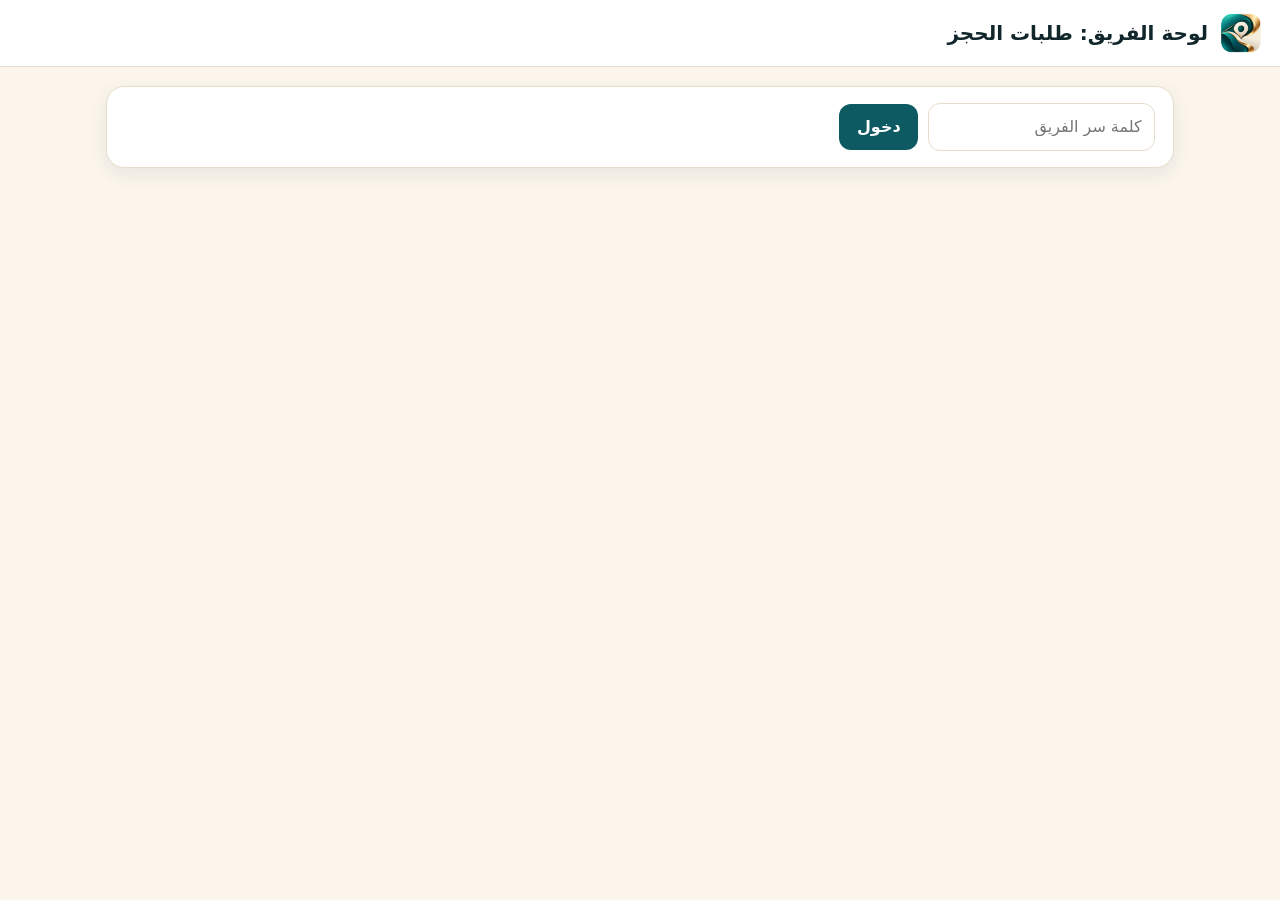
<file: frontend/admin.html>
<!doctype html>
<html lang="ar" dir="rtl">
<head><meta charset="utf-8"><meta name="viewport" content="width=device-width,initial-scale=1"><title>لوحة الفريق · حولك</title>
<link rel="icon" type="image/png" href="assets/brand/logo.png">
<style>
:root{--bg:#FBF5EC;--ink:#10262B;--muted:#5C6B6D;--green:#0E5A63;--line:#E6DCCB;--surface:#fff;--gold:#B94A24}
*{box-sizing:border-box}
body{margin:0;font-family:"IBM Plex Sans Arabic","Geeza Pro",system-ui,sans-serif;background:var(--bg);color:var(--ink);line-height:1.7}
header{display:flex;align-items:center;gap:.8rem;padding:.8rem 1.2rem;background:var(--surface);border-bottom:1px solid var(--line)}
header img{width:40px;height:40px;border-radius:11px} header h1{font-size:1.25rem;margin:0}
main{max-width:1100px;margin:1.2rem auto;padding:0 1rem}
.card{background:var(--surface);border:1px solid var(--line);border-radius:18px;padding:1rem 1.1rem;box-shadow:0 6px 18px rgba(14,60,66,.08)}
input,select{font:inherit;padding:.6rem .8rem;border:1px solid var(--line);border-radius:12px;background:#fff}
button{font:inherit;font-weight:700;padding:.6rem 1.1rem;border-radius:12px;border:0;background:var(--green);color:#fff;cursor:pointer}
button.alt{background:#fff;color:var(--ink);border:1px solid var(--line)}
.row{display:flex;gap:.6rem;align-items:center;flex-wrap:wrap}
.stats{display:flex;gap:.6rem;flex-wrap:wrap;margin:1rem 0}
.stat{background:#fff;border:1px solid var(--line);border-radius:14px;padding:.4rem .9rem}
.stat b{color:var(--green)}
table{width:100%;border-collapse:collapse;margin-top:.6rem;font-size:.95rem}
th,td{padding:.55rem .6rem;border-bottom:1px solid var(--line);text-align:start;vertical-align:middle}
th{color:var(--muted);font-weight:600;font-size:.85rem}
td a{color:var(--green);font-weight:600;text-decoration:none}
#msg{color:var(--gold);min-height:1.5em;font-weight:600}
.wrap{overflow-x:auto}
</style></head>
<body>
<header><img src="assets/brand/logo.png" alt=""><h1>لوحة الفريق: طلبات الحجز</h1></header>
<main>
  <div class="card" id="login">
    <div class="row"><input id="key" type="password" placeholder="كلمة سر الفريق" autocomplete="current-password"><button id="go">دخول</button></div>
  </div>
  <p id="msg"></p>
  <div id="app" hidden>
    <div class="row"><button class="alt" id="refresh">تحديث</button><button class="alt" id="csv">تنزيل CSV</button><button class="alt" id="out">خروج</button></div>
    <div class="stats" id="stats"></div>
    <div class="card wrap"><table>
      <thead><tr><th>وقت الطلب</th><th>الاسم</th><th>الجوال</th><th>المكان</th><th>الوقت المطلوب</th><th>العدد</th><th>الحالة</th></tr></thead>
      <tbody id="rows"></tbody>
    </table></div>
  </div>
</main>
<script>
const ST={pending:'جديد',contacted:'تم التواصل',confirmed:'مؤكد',rejected:'مرفوض'};
const $=id=>document.getElementById(id);
let key='',data=[];
try{key=sessionStorage.getItem('adminKey')||''}catch(e){}
const esc=s=>String(s).replace(/[&<>"']/g,c=>({'&':'&amp;','<':'&lt;','>':'&gt;','"':'&quot;',"'":'&#39;'}[c]));
async function call(path,opt={}){
  const r=await fetch(path,{...opt,headers:{'Content-Type':'application/json','X-Admin-Key':key}});
  const j=await r.json().catch(()=>({}));
  if(!r.ok) throw new Error(j.detail||'تعذّر الاتصال');
  return j;
}
function draw(){
  const n=s=>data.filter(b=>b.status===s).length;
  $('stats').innerHTML=`<span class="stat">الكل <b>${data.length}</b></span>`+Object.keys(ST).map(s=>`<span class="stat">${ST[s]} <b>${n(s)}</b></span>`).join('');
  $('rows').innerHTML=data.map(b=>`<tr><td>${new Date(b.created_at*1000).toLocaleString('ar-SA')}</td><td>${esc(b.name)}</td><td dir="ltr"><a href="tel:${esc(b.phone)}">${esc(b.phone)}</a></td><td>${esc(b.place)}</td><td>${esc(b.at_time)}</td><td>${b.people}</td><td><select data-id="${b.id}">${Object.keys(ST).map(s=>`<option value="${s}"${s===b.status?' selected':''}>${ST[s]}</option>`).join('')}</select></td></tr>`).join('')||'<tr><td colspan="7">لا توجد طلبات بعد</td></tr>';
}
async function load(){
  $('msg').textContent='';
  try{data=await call('/api/admin/bookings');$('login').hidden=true;$('app').hidden=false;draw();try{sessionStorage.setItem('adminKey',key)}catch(e){}}
  catch(e){$('msg').textContent=e.message;$('login').hidden=false;$('app').hidden=true}
}
$('go').onclick=()=>{key=$('key').value;load()};
$('key').onkeydown=e=>{if(e.key==='Enter')$('go').click()};
$('refresh').onclick=load;
$('out').onclick=()=>{key='';try{sessionStorage.removeItem('adminKey')}catch(e){}$('app').hidden=true;$('login').hidden=false;$('key').value=''};
$('rows').onchange=async e=>{
  const s=e.target.closest('select');if(!s)return;
  try{await call('/api/admin/bookings/'+s.dataset.id,{method:'PUT',body:JSON.stringify({status:s.value})});data.find(b=>b.id==s.dataset.id).status=s.value;draw()}
  catch(err){$('msg').textContent=err.message;load()}
};
$('csv').onclick=()=>{
  const q=v=>'"'+String(v).replace(/"/g,'""')+'"';
  const lines=[['الاسم','الجوال','المكان','الوقت المطلوب','العدد','الحالة'].map(q).join(',')].concat(data.map(b=>[b.name,b.phone,b.place,b.at_time,b.people,ST[b.status]].map(q).join(',')));
  const a=document.createElement('a');a.href=URL.createObjectURL(new Blob(['﻿'+lines.join('\n')],{type:'text/csv;charset=utf-8'}));a.download='bookings.csv';a.click();
};
if(key)load();
</script>
</body></html>
</file>
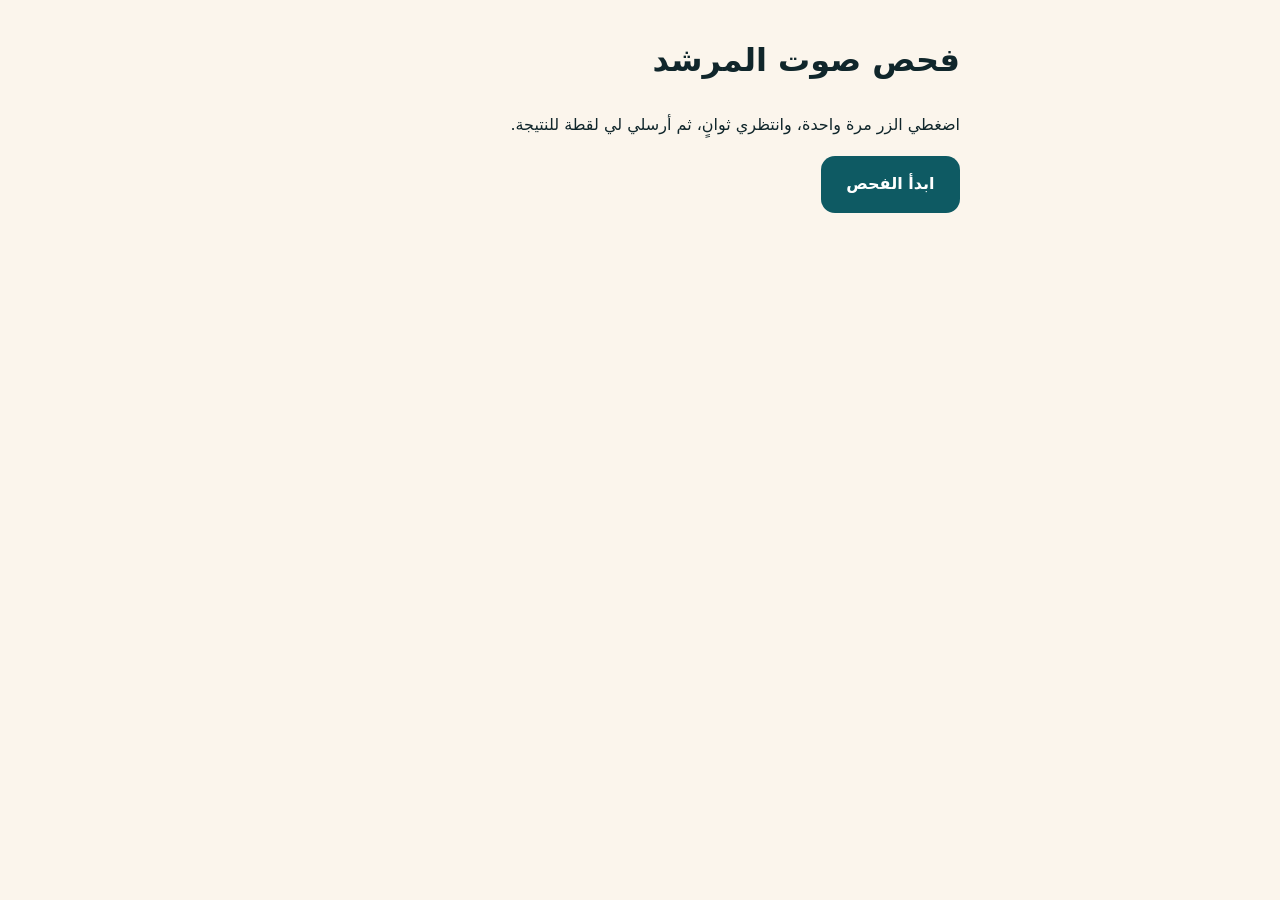
<file: frontend/voice-test.html>
<!doctype html>
<html lang="ar" dir="rtl">
<head><meta charset="utf-8"><meta name="viewport" content="width=device-width,initial-scale=1"><title>فحص الصوت</title>
<style>
body{font-family:system-ui,"Geeza Pro",sans-serif;max-width:640px;margin:2rem auto;padding:0 1rem;line-height:1.8;background:#FBF5EC;color:#10262B}
button{font:inherit;font-weight:700;padding:.9rem 1.6rem;border-radius:14px;border:0;background:#0E5A63;color:#fff;cursor:pointer}
li{margin:.4rem 0;list-style:none} .ok{color:#177a3c} .bad{color:#b3261e;font-weight:700}
#log{padding:0;margin-top:1.2rem}
</style></head>
<body>
<h1>فحص صوت المرشد</h1>
<p>اضغطي الزر مرة واحدة، وانتظري ثوانٍ، ثم أرسلي لي لقطة للنتيجة.</p>
<button id="go">ابدأ الفحص</button>
<ul id="log"></ul>
<script>
const log=(t,ok)=>{ const li=document.createElement('li'); li.className=ok===false?'bad':(ok?'ok':''); li.textContent=(ok===false?'✖ ':ok?'✔ ':'• ')+t; document.getElementById('log').appendChild(li); };
document.getElementById('go').onclick=async()=>{
  document.getElementById('log').innerHTML='';
  log('المتصفح: '+navigator.userAgent.replace(/\(.*?\)/,'').slice(0,80));
  // 1) الخادم
  let st; try{ st=await (await fetch('/api/config/status')).json(); log('الخادم يرد. المزودون: '+JSON.stringify(st.providers),true); }catch(e){ log('تعذّر الاتصال بالخادم: '+e,false); return; }
  if(st.providers.tts==='fake'){ log('مزود الصوت غير مفعّل في .env',false); return; }
  // 2) توليد الصوت
  let blob; try{ const r=await fetch('/api/tts',{method:'POST',headers:{'Content-Type':'application/json'},body:JSON.stringify({text:'Halo! Saya Odin, teman seperjalananmu di Madinah.',language:'id'})}); if(!r.ok){ log('الخادم رفض توليد الصوت. الرمز: '+r.status,false); return; } blob=await r.blob(); log('وصل ملف الصوت: '+Math.round(blob.size/1024)+' KB ('+blob.type+')',true); }catch(e){ log('فشل توليد الصوت: '+e,false); return; }
  // 3) سياق الصوت
  let ctx; try{ ctx=new (window.AudioContext||window.webkitAudioContext)(); await ctx.resume(); log('حالة الصوت في المتصفح: '+ctx.state,ctx.state==='running'); }catch(e){ log('سياق الصوت: '+e,false); }
  // 4) فك الترميز
  let buf; try{ buf=await ctx.decodeAudioData(await blob.arrayBuffer()); log('فُكّ ترميز الصوت: '+buf.duration.toFixed(1)+' ثانية',true); }catch(e){ log('فشل فك الترميز: '+e,false); }
  // 5) التشغيل عبر WebAudio
  if(buf){ try{ const s=ctx.createBufferSource(); s.buffer=buf; s.connect(ctx.destination); s.start(); log('بدأ التشغيل (WebAudio). هل سمعتِ صوتًا رجاليًا؟',true); await new Promise(r=>setTimeout(r,(buf.duration+0.5)*1000)); }catch(e){ log('فشل التشغيل: '+e,false); } }
  // 6) التشغيل عبر عنصر الصوت
  try{ const a=new Audio(URL.createObjectURL(blob)); await a.play(); log('بدأ التشغيل (عنصر الصوت)',true); }catch(e){ log('عنصر الصوت رُفض: '+e.name+' (هذا متوقع في Safari بدون ضغطة مباشرة)',null); }
  // 7) الصوت القديم للمقارنة
  log('انتهى الفحص. إن لم تسمعي شيئًا في الخطوة 5 فتحققي من مستوى الصوت وأن التبويب غير مكتوم.');
};
</script>
</body></html>
</file>
